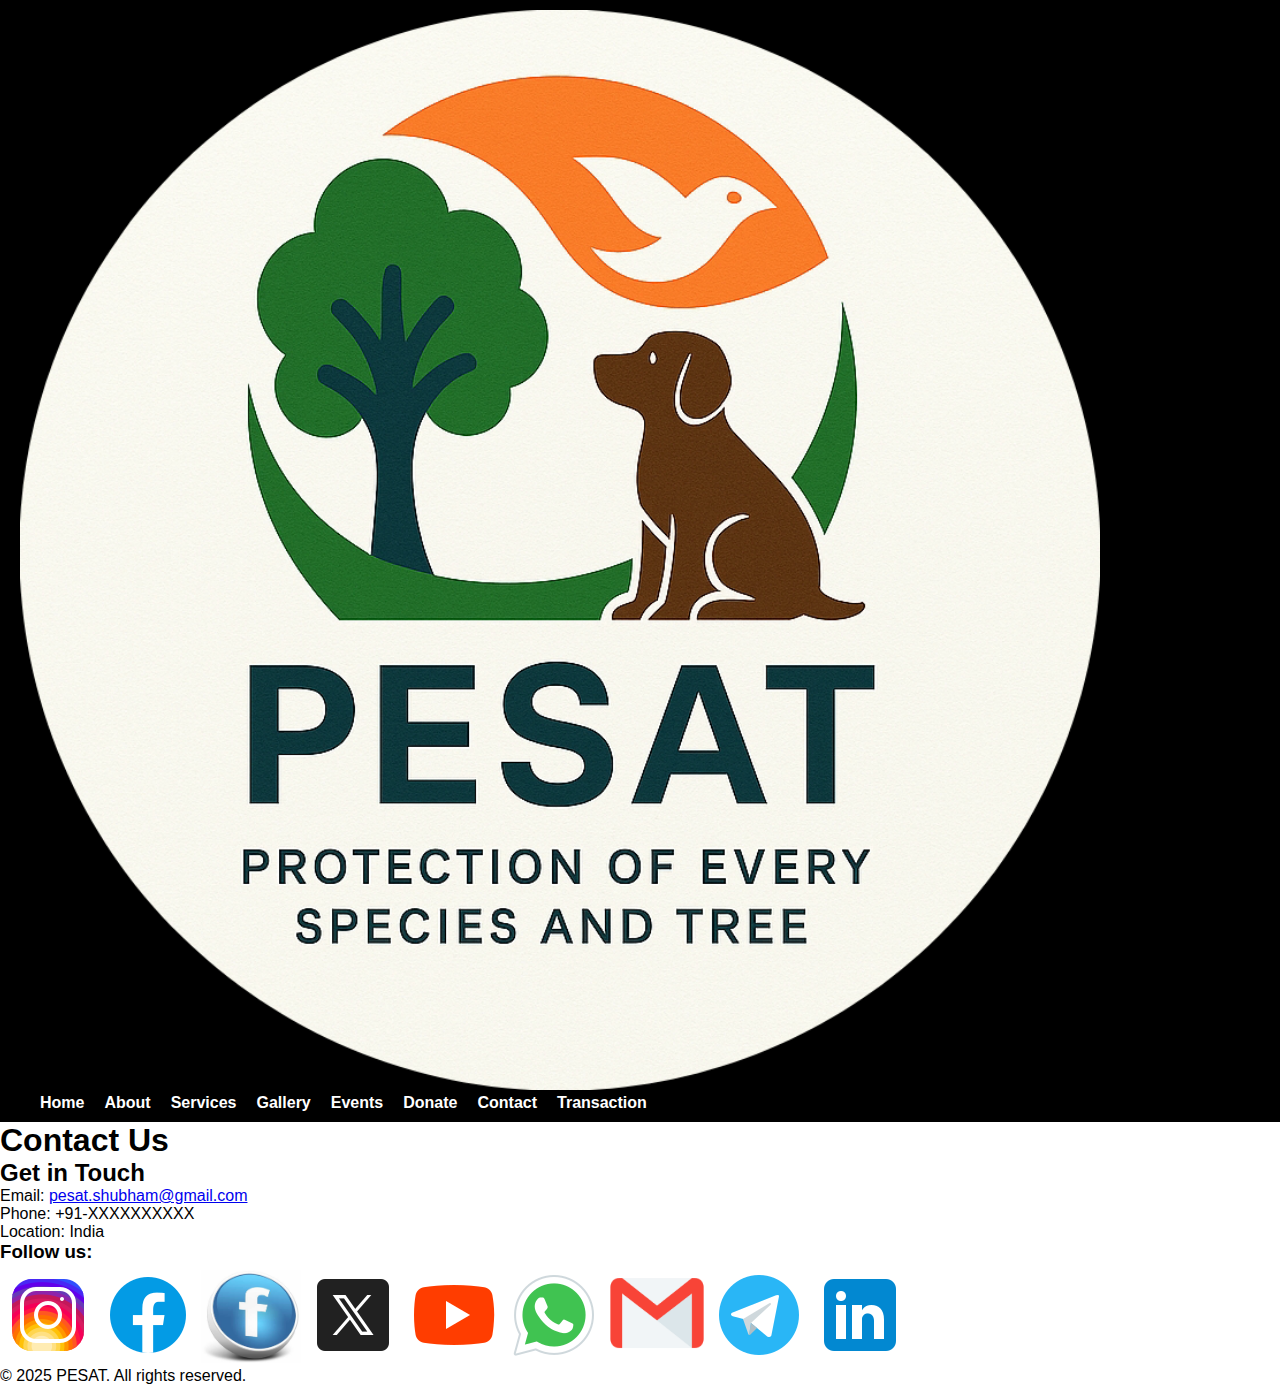
<file: contact.html>
<!DOCTYPE html>
<html lang="en">
<head>
    <meta charset="UTF-8">
    <meta name="viewport" content="width=device-width, initial-scale=1.0">
    <title>Contact - PESAT</title>
    <link rel="stylesheet" href="style.css">
</head>
<body>
    <header>
        <div class="container">
            <img src="logo.png" alt="PESAT Logo" class="logo">
            <nav>
                <ul>
                    <li><a href="index.html">Home</a></li>
                    <li><a href="about.html">About</a></li>
                    <li><a href="services.html">Services</a></li>
                    <li><a href="gallery.html">Gallery</a></li>
                    <li><a href="events.html">Events</a></li>
                    <li><a href="donate.html">Donate</a></li>
                    <li><a href="contact.html" class="active">Contact</a></li>
                    <li><a href="transaction.html">Transaction</a></li>
                </ul>
            </nav>
        </div>
    </header>

    <section class="page-header">
        <h1>Contact Us</h1>
    </section>

    <section class="contact">
        <div class="container">
            <h2>Get in Touch</h2>
            <p>Email: <a href="mailto:pesat.shubham@gmail.com">pesat.shubham@gmail.com</a></p>
            <p>Phone: +91-XXXXXXXXXX</p>
            <p>Location: India</p>

            <h3>Follow us:</h3>
            <div class="social-icons">
            <a href="#"><img src="instagram.png" alt="Instagram"></a>
            <a href="#"><img src="facebook.png" alt="Facebook"></a>
            <a href="#"><img src="facebook page.jpeg"width="100" alt="Facebook Page"></a>
            <a href="#"><img src="twitter.png" alt="Twitter"></a>
            <a href="#"><img src="youtube.png" alt="YouTube"></a>
            <a href="#"><img src="whatsapp.png" alt="WhatsApp"></a>
            <a href="#"><img src="email.webp" width="100" alt="Email"></a>
            <a href="#"><img src="telegram.png" alt="Telegram"></a>
            <a href="#"><img src="linkedin.png" alt="LinkedIn"></a>
        </div>
    </section>

    <footer>
        <div class="container">
            <p>© 2025 PESAT. All rights reserved.</p>
        </div>
    </footer>
</body>
</html>
</file>
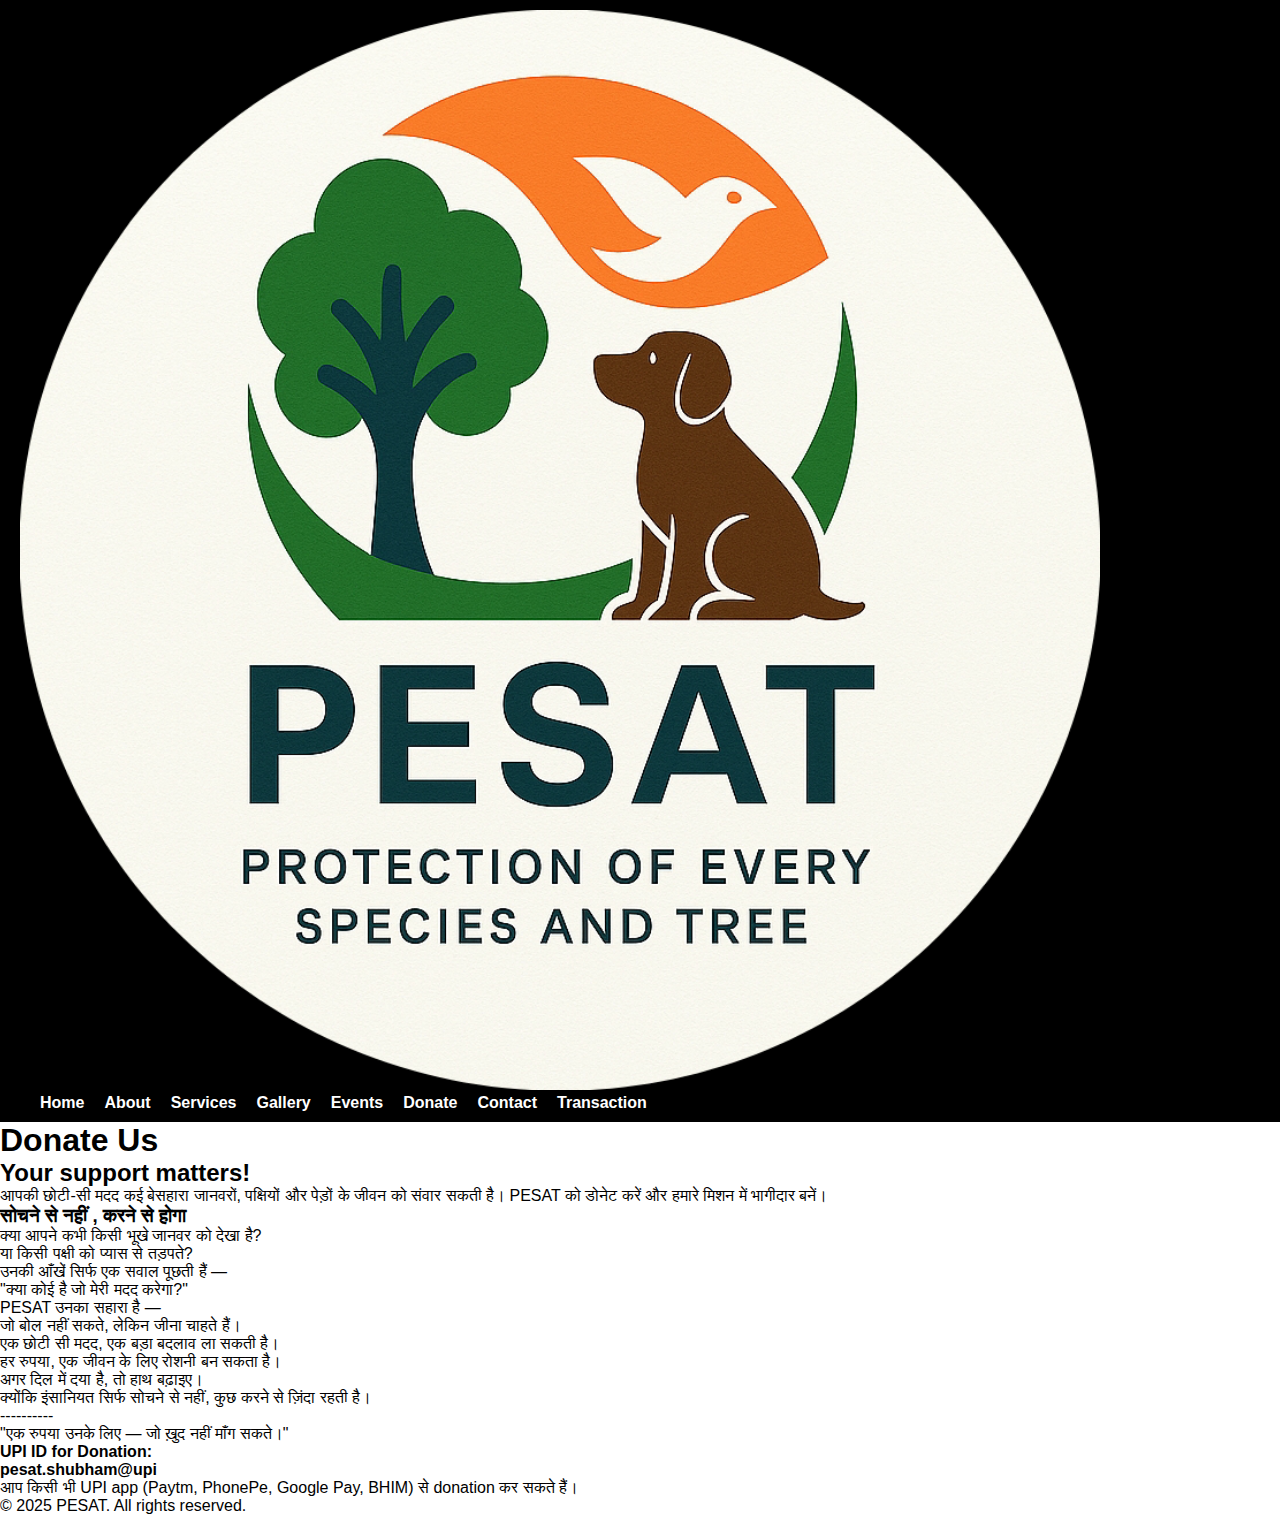
<file: donate.html>
<!DOCTYPE html>
<html lang="en">
<head>
    <meta charset="UTF-8">
    <meta name="viewport" content="width=device-width, initial-scale=1.0">
    <title>Donate - PESAT</title>
    <link rel="stylesheet" href="style.css">
</head>
<body>
    <header>
        <div class="container">
            <img src="logo.png" alt="PESAT Logo" class="logo">
            <nav>
                <ul>
                    <li><a href="index.html">Home</a></li>
                    <li><a href="about.html">About</a></li>
                    <li><a href="services.html">Services</a></li>
                    <li><a href="gallery.html">Gallery</a></li>
                    <li><a href="events.html">Events</a></li>
                    <li><a href="donate.html" class="active">Donate</a></li>
                    <li><a href="contact.html">Contact</a></li>
                    <li><a href="transaction.html">Transaction</a></li>
                </ul>
            </nav>
        </div>
    </header>

    <section class="page-header">
        <h1>Donate Us</h1>
    </section>

    <section class="donate">
        <div class="container">
            <h2>Your support matters!</h2>
            <p>
                आपकी छोटी-सी मदद कई बेसहारा जानवरों, पक्षियों और पेड़ों के जीवन को संवार सकती है। PESAT को डोनेट करें और हमारे मिशन में भागीदार बनें।
            </p>
            <h3>सोचने से नहीं , करने से होगा </h3>
            </p>  
            क्या आपने कभी किसी भूखे जानवर को देखा है?
            </p>
            या किसी पक्षी को प्यास से तड़पते?
        </p>
            उनकी आँखें सिर्फ एक सवाल पूछती हैं —
        </p>
            "क्या कोई है जो मेरी मदद करेगा?"
        </p>

            PESAT उनका सहारा है —
        </p>
            जो बोल नहीं सकते, लेकिन जीना चाहते हैं।
        </p>

            एक छोटी सी मदद, एक बड़ा बदलाव ला सकती है।
        </p>
            हर रुपया, एक जीवन के लिए रोशनी बन सकता है।
        </p>

            अगर दिल में दया है, तो हाथ बढ़ाइए।
        </p>
            क्योंकि इंसानियत सिर्फ सोचने से नहीं, कुछ करने से ज़िंदा रहती है।
        </p>


            ----------
        </p>

            "एक रुपया उनके लिए — जो ख़ुद नहीं माँग सकते।"



            <p>


            <h4>UPI ID for Donation:</h4>
            <p><strong>pesat.shubham@upi</strong></p>

            <p>आप किसी भी UPI app (Paytm, PhonePe, Google Pay, BHIM) से donation कर सकते हैं।</p>
        </div>
    </section>

    <footer>
        <div class="container">
            <p>© 2025 PESAT. All rights reserved.</p>
        </div>
    </footer>
</body>
</html>
</file>
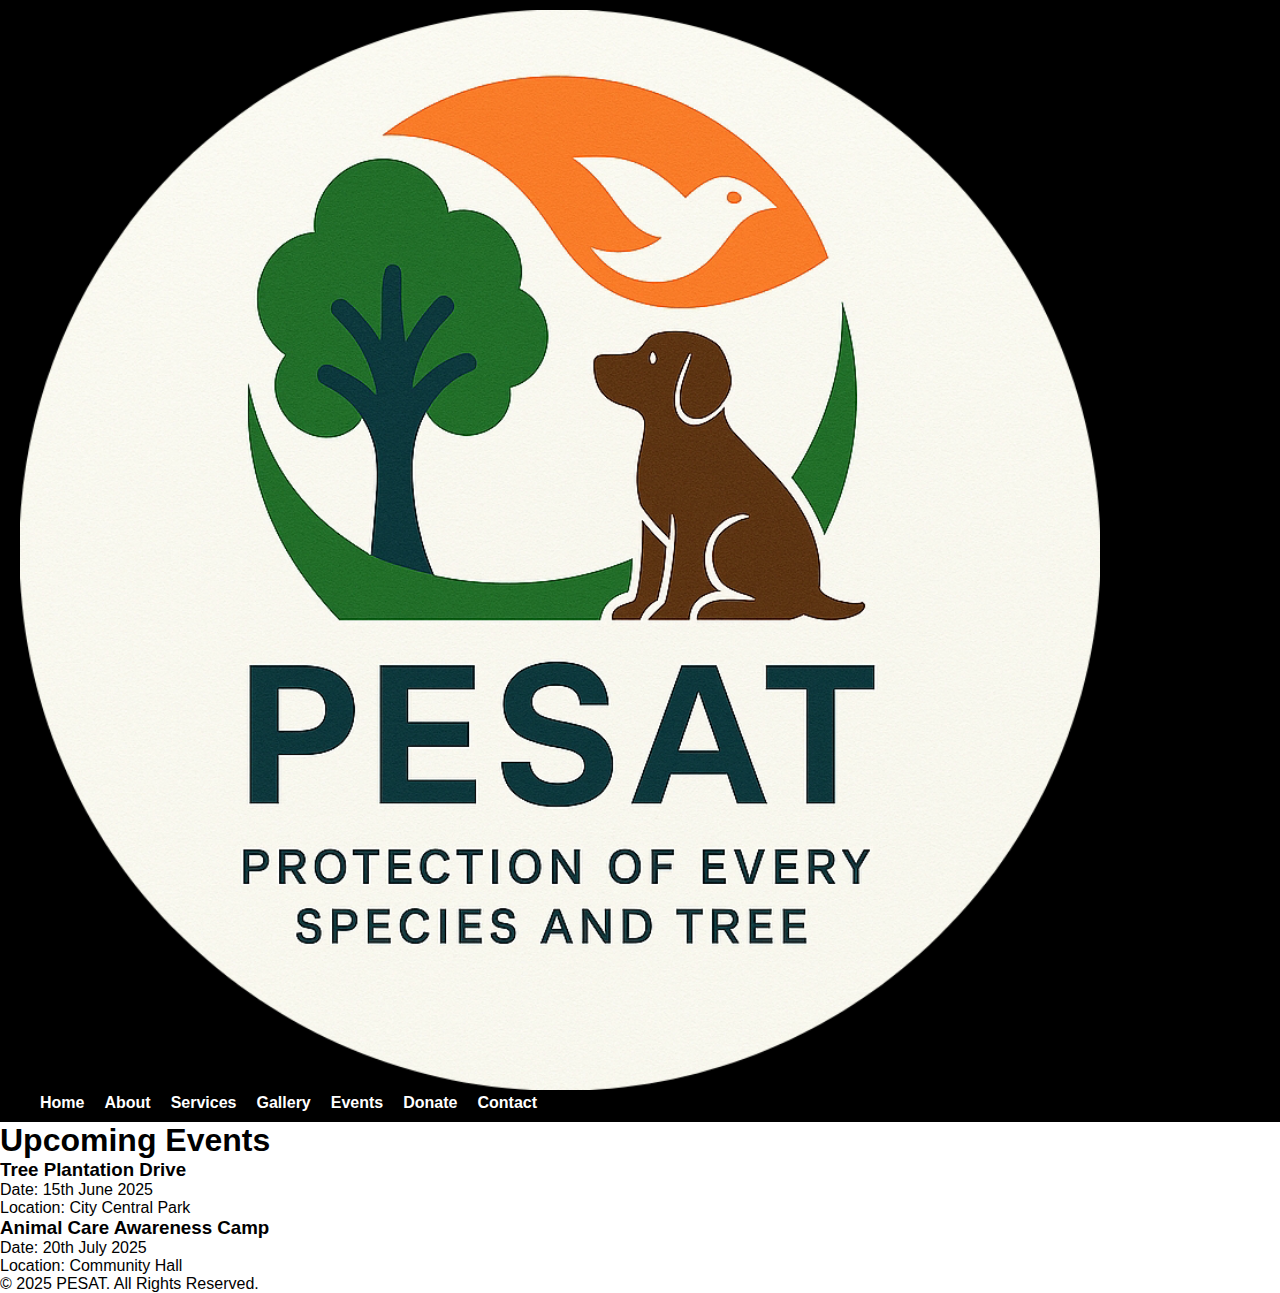
<file: event.html>
<!DOCTYPE html>
<html lang="en">
<head>
    <meta charset="UTF-8">
    <meta name="viewport" content="width=device-width, initial-scale=1.0">
    <title>Events - PESAT</title>
    <link rel="stylesheet" href="style.css">
</head>
<body>

<header>
    <div class="logo">
        <img src="logo.png" alt="PESAT Logo">
    </div>
    <nav>
        <ul>
            <li><a href="index.html">Home</a></li>
            <li><a href="about.html">About</a></li>
            <li><a href="services.html">Services</a></li>
            <li><a href="gallery.html">Gallery</a></li>
            <li><a href="events.html" class="active">Events</a></li>
            <li><a href="donate.html">Donate</a></li>
            <li><a href="contact.html">Contact</a></li>
        </ul>
    </nav>
</header>

<section class="page-banner">
    <h1>Upcoming Events</h1>
</section>

<section class="events-list">
    <div class="event-item">
        <h3>Tree Plantation Drive</h3>
        <p>Date: 15th June 2025</p>
        <p>Location: City Central Park</p>
    </div>
    <div class="event-item">
        <h3>Animal Care Awareness Camp</h3>
        <p>Date: 20th July 2025</p>
        <p>Location: Community Hall</p>
    </div>
</section>

<footer>
    <p>&copy; 2025 PESAT. All Rights Reserved.</p>
</footer>

</body>
</html>
</file>
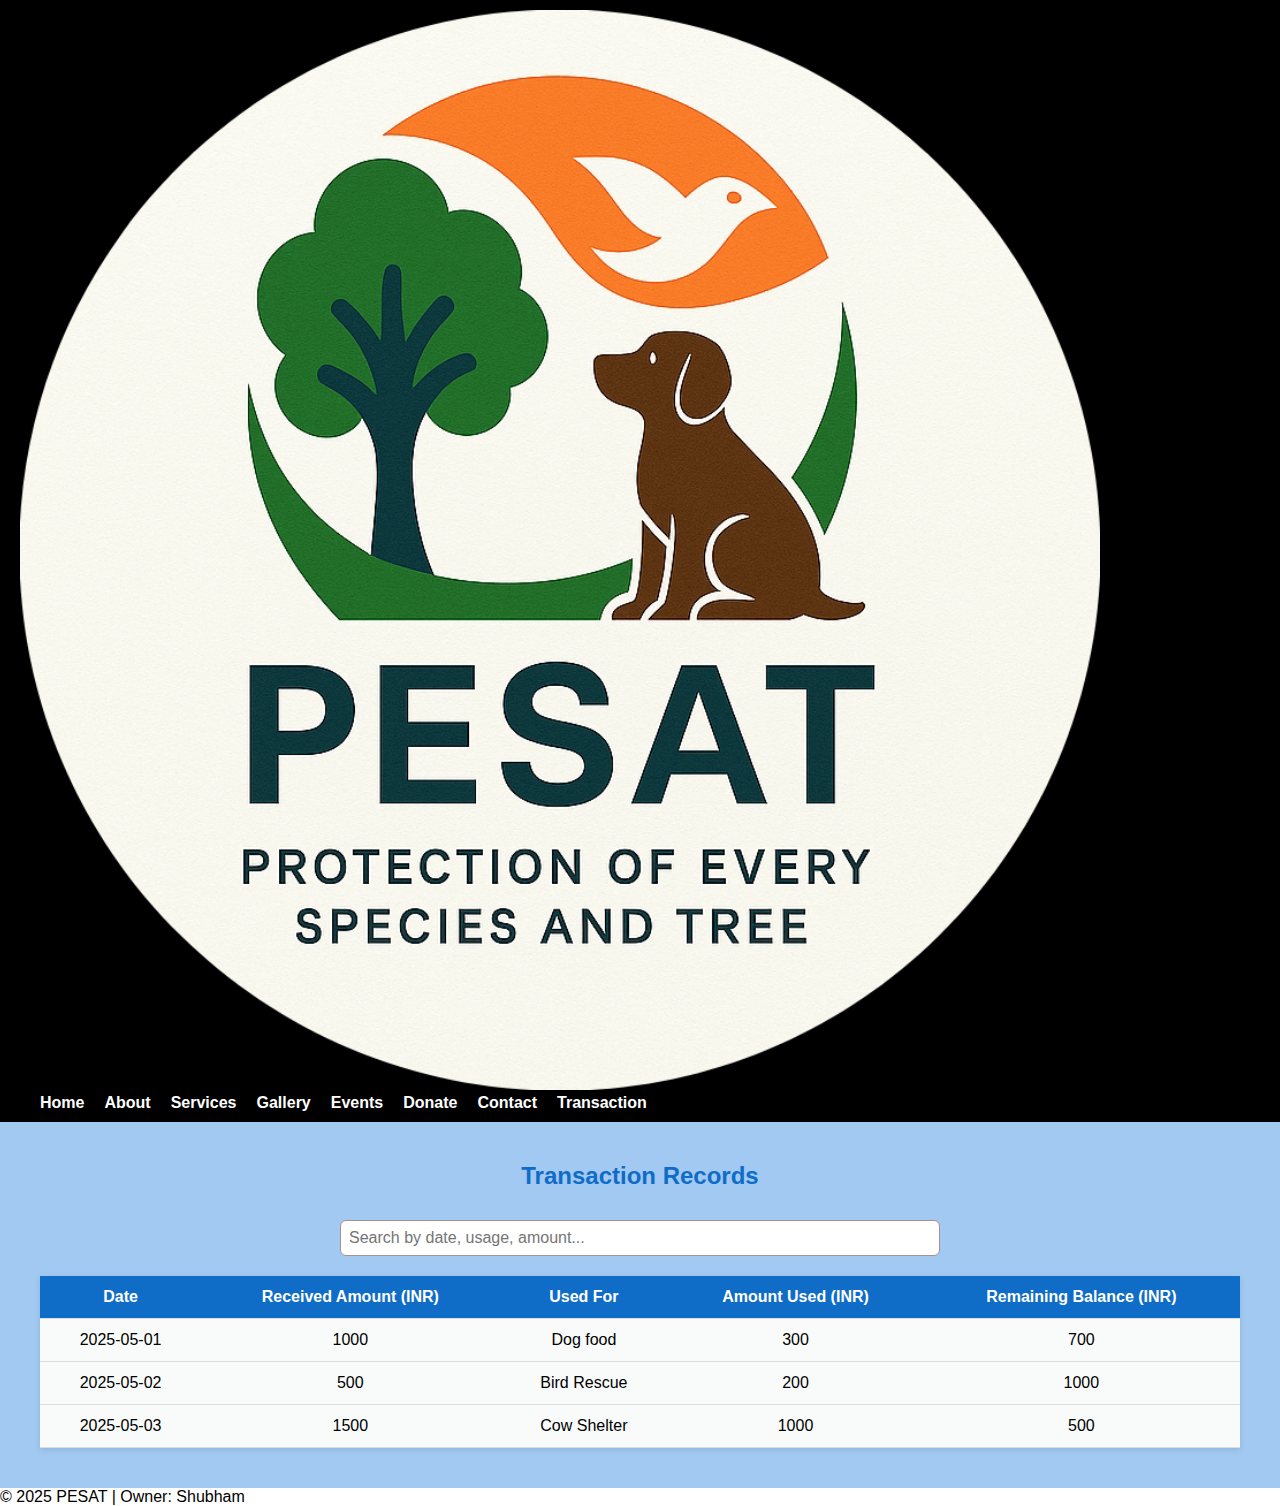
<file: transaction.html>
<!DOCTYPE html>
<html lang="en">
<head>
  <meta charset="UTF-8" />
  <meta name="viewport" content="width=device-width, initial-scale=1.0"/>
  <title>PESAT - Transaction Records</title>
  <link rel="stylesheet" href="style.css" />
  <style>
    .transaction-section {
      padding: 40px;
      background-color: #a2c9f1;
    }

    .transaction-section h2 {
      text-align: center;
      color: #0f6cc7;
      margin-bottom: 30px;
    }

    .search-bar {
      text-align: center;
      margin-bottom: 20px;
    }

    .search-bar input {
      width: 50%;
      padding: 8px;
      font-size: 16px;
      border-radius: 6px;
      border: 1px solid #b08c8c;
    }

    table {
      width: 100%;
      border-collapse: collapse;
      background: rgb(249, 251, 250);
      box-shadow: 0 2px 6px rgba(0,0,0,0.1);
    }

    th, td {
      padding: 12px 15px;
      text-align: center;
      border-bottom: 1px solid #ddd;
    }

    th {
      background-color: #0f6cc7;
      color: white;
    }

    tr:hover {
      background-color: #f1f1f1;
    }
  </style>
</head>
<body>
  <header>
    <img src="logo.png" alt="PESAT Logo" class="logo">
    <nav>
      <ul>
        <li><a href="index.html">Home</a></li>
        <li><a href="about.html">About</a></li>
        <li><a href="services.html">Services</a></li>
        <li><a href="gallery.html">Gallery</a></li>
        <li><a href="events.html">Events</a></li>
        <li><a href="donate.html">Donate</a></li>
        <li><a href="contact.html">Contact</a></li>
        <li><a href="transaction.html" class="active">Transaction</a></li>
      </ul>
    </nav>
  </header>

  <section class="transaction-section">
    <h2>Transaction Records</h2>
    <div class="search-bar">
      <input type="text" id="searchInput" placeholder="Search by date, usage, amount..." />
    </div>
    <table id="transactionTable">
      <thead>
        <tr>
          <th>Date</th>
          <th>Received Amount (INR)</th>
          <th>Used For</th>
          <th>Amount Used (INR)</th>
          <th>Remaining Balance (INR)</th>
        </tr>
      </thead>
      <tbody>
        <tr>
          <td>2025-05-01</td>
          <td>1000</td>
          <td>Dog food</td>
          <td>300</td>
          <td>700</td>
        </tr>
        <tr>
          <td>2025-05-02</td>
          <td>500</td>
          <td>Bird Rescue</td>
          <td>200</td>
          <td>1000</td>
        </tr>
        <tr>
          <td>2025-05-03</td>
          <td>1500</td>
          <td>Cow Shelter</td>
          <td>1000</td>
          <td>500</td>
        </tr>
      </tbody>
    </table>
  </section>

  <footer>
    © 2025 PESAT | Owner: Shubham
  </footer>

  <script>
    const searchInput = document.getElementById("searchInput");
    const tableRows = document.querySelectorAll("#transactionTable tbody tr");

    searchInput.addEventListener("keyup", function () {
      const searchTerm = searchInput.value.toLowerCase();
      tableRows.forEach(row => {
        const rowText = row.innerText.toLowerCase();
        row.style.display = rowText.includes(searchTerm) ? "" : "none";
      });
    });
  </script>
</body>
</html>
</file>
<file: style.css>
/* Reset */
* {
  margin: 0;
  padding: 0;
  box-sizing: border-box;
  font-family: 'Segoe UI', sans-serif;
}

/* Loader */
#loader {
  position: fixed;
  top: 0;
  left: 0;
  width: 100%;
  height: 100vh;
  background: linear-gradient(120deg, #FF9933, #ffffff, #138808);
  display: flex;
  flex-direction: column;
  justify-content: center;
  align-items: center;
  z-index: 9999;
  animation: fadeOut 1s ease-out forwards 3.5s;
}

.loader-logo {
  width: 100px;
  height: 100px;
  margin-bottom: 10px;
}

#loader h2 {
  color: navy;
  font-size: 2rem;
}

#loader p, #loader h4 {
  color: #444;
  font-weight: 500;
}

/* Navbar */
header {
  background-color: #000;
  padding: 10px 20px;
}

nav {
  display: flex;
  justify-content: space-between;
  align-items: center;
}

.nav-logo {
  height: 50px;
}

nav ul {
  display: flex;
  list-style: none;
}

nav ul li {
  margin-left: 20px;
}

nav ul li a {
  text-decoration: none;
  color: #fff;
  font-weight: bold;
  transition: color 0.3s ease;
}

nav ul li a:hover {
  color: #FFD700;
}

/* Hero Section */
.hero {
  background: url('images/nature.jpg') no-repeat center center/cover;
  height: 90vh;
  color: #fff;
  text-align: center;
  padding-top: 100px;
}

.hero h1 {
  font-size: 3rem;
  text-shadow: 2px 2px 5px rgba(0,0,0,0.5);
}

.hero p {
  font-size: 1.5rem;
  margin-top: 20px;
  text-shadow: 1px 1px 3px rgba(0,0,0,0.5);
}

/* Media */
@media (max-width: 768px) {
  nav ul {
    flex-direction: column;
  }

  .hero h1 {
    font-size: 2rem;
  }

  .hero p {
    font-size: 1rem;
  }
}
</file>
